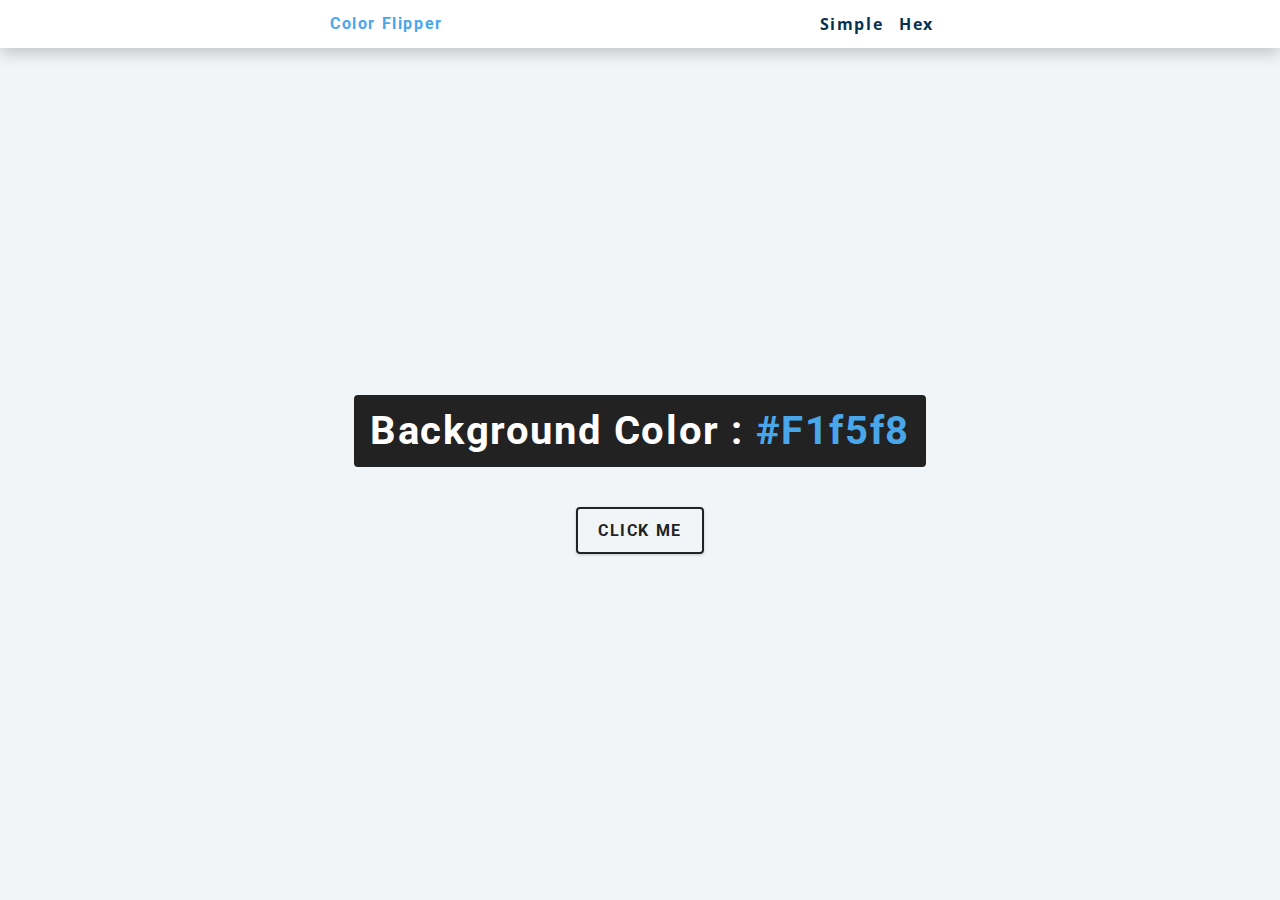
<file: color-filler/index.html>
<!DOCTYPE html>
<html lang="en">
<head>
    <meta charset="UTF-8">
    <meta http-equiv="X-UA-Compatible" content="IE=edge">
    <meta name="viewport" content="width=device-width, initial-scale=1.0">
    <title>Color Flipper || Simple</title>
    <!-- css -->
    <link rel="stylesheet" href="style.css">
</head>
<body>
    <!-- <h1>Color Flipper</h1> -->
    <nav>
        <div class="nav-center">
            <h4>color flipper</h4>
            <ul class="nav-links">
                <li>
                    <a href="index.html">Simple</a>
                </li>
                <li>
                    <a href="hex.html">Hex</a>
                </li>
            </ul>
        </div>
    </nav>
<main>
    <div class="container">
        <h2>Background color : <span class="color">#f1f5f8</span></h2>
        <button class="btn btn-hero" id="btn">Click me</button>
    </div>
</main>
    <!-- javascript -->
    <script src="app.js"></script>
</body>
</html>
</file>
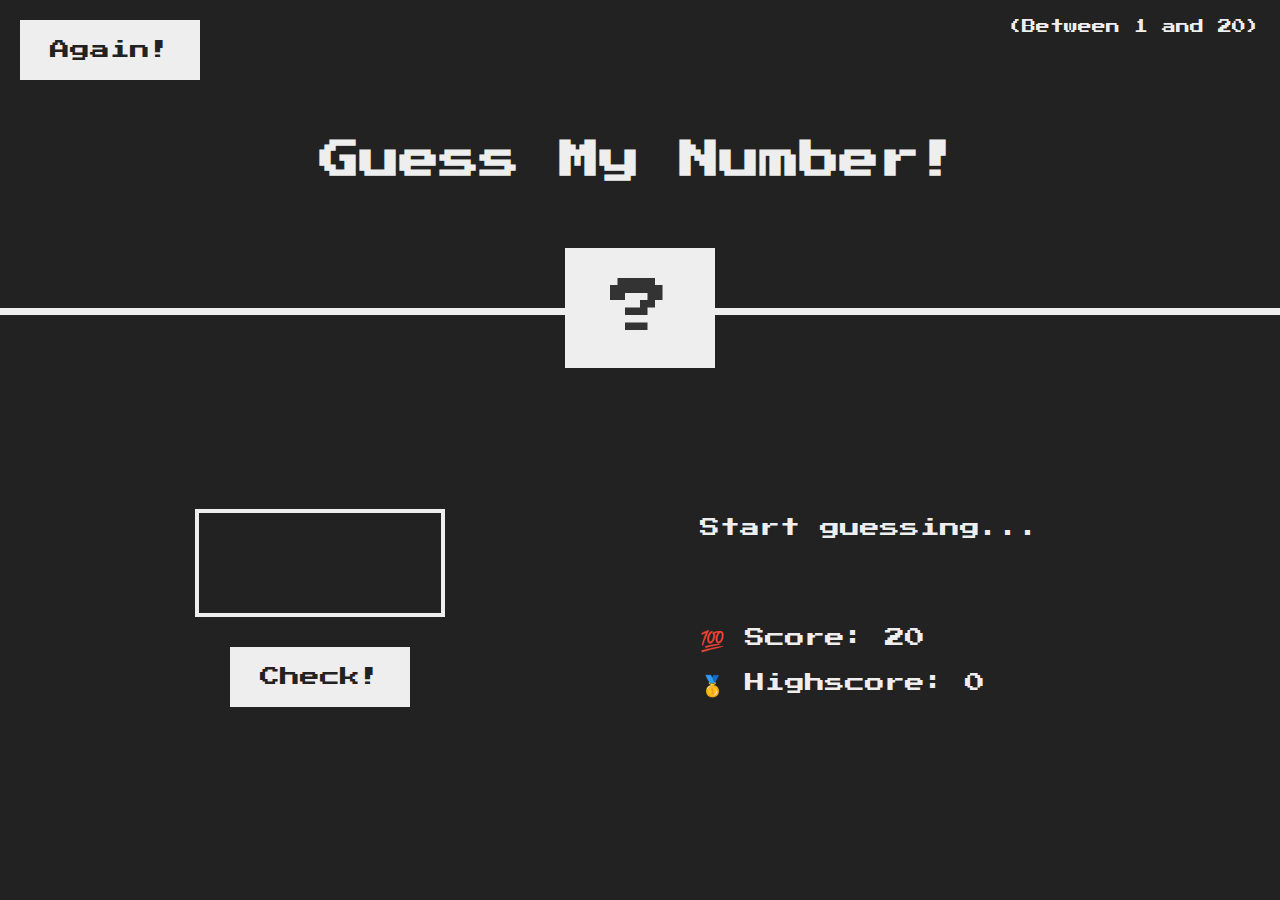
<file: Guess  the number/index.html>
<!DOCTYPE html>
<html lang="en">
  <head>
    <meta charset="UTF-8" />
    <meta name="viewport" content="width=device-width, initial-scale=1.0" />
    <meta http-equiv="X-UA-Compatible" content="ie=edge" />
    <link rel="stylesheet" href="style.css" />
    <title>Guess My Number!</title>
  </head>
  <body>
    <header>
      <h1>Guess My Number!</h1>
      <p class="between">(Between 1 and 20)</p>
      <button class="btn again">Again!</button>
      <div class="number">?</div>
    </header>
    <main>
      <section class="left">
        <input type="number" class="guess" />
        <button class="btn check">Check!</button>
      </section>
      <section class="right">
        <p class="message">Start guessing...</p>
        <p class="label-score">💯 Score: <span class="score">20</span></p>
        <p class="label-highscore">
          🥇 Highscore: <span class="highscore">0</span>
        </p>
      </section>
    </main>
    <script src="script.js"></script>
  </body>
</html>
</file>
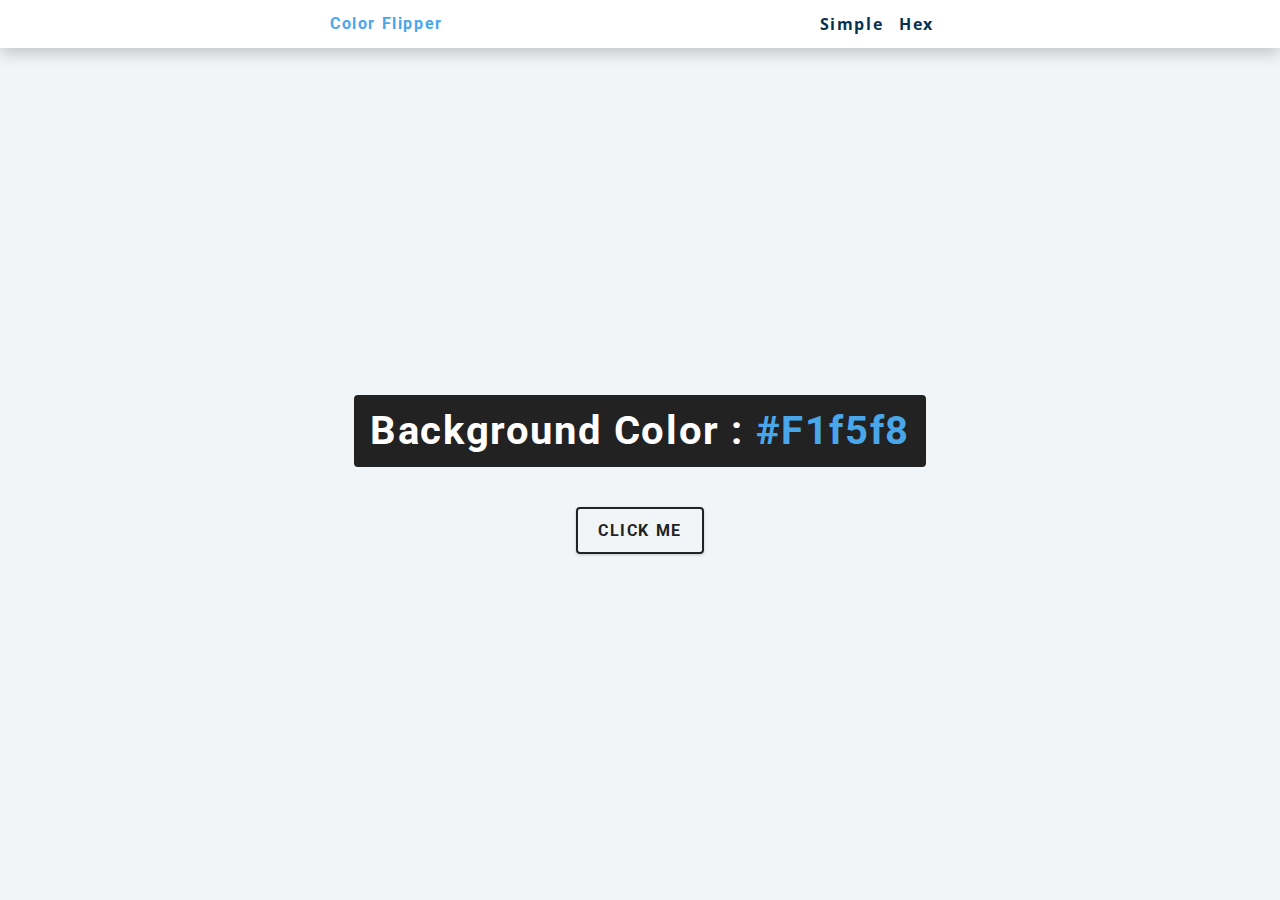
<file: color-filler/hex.html>
<!DOCTYPE html>
<html lang="en">
<head>
    <meta charset="UTF-8">
    <meta http-equiv="X-UA-Compatible" content="IE=edge">
    <meta name="viewport" content="width=device-width, initial-scale=1.0">
    <title>Color Flipper || Simple</title>
    <!-- css -->
    <link rel="stylesheet" href="style.css">
</head>
<body>
    <!-- <h1>Color Flipper</h1> -->
    <nav>
        <div class="nav-center">
            <h4>color flipper</h4>
            <ul class="nav-links">
                <li>
                    <a href="index.html">Simple</a>
                </li>
                <li>
                    <a href="hex.html">Hex</a>
                </li>
            </ul>
        </div>
    </nav>
<main>
    <div class="container">
        <h2>Background color : <span class="color">#f1f5f8</span></h2>
        <button class="btn btn-hero" id="btn">Click me</button>
    </div>
</main>
    <!-- javascript -->
    <script src="hexx.js"></script>
</body>
</html>
</file>
<file: color-filler/style.css>
/*
=============== 
Fonts
===============
*/
@import url("https://fonts.googleapis.com/css?family=Open+Sans|Roboto:400,700&display=swap");

/*
=============== 
Variables
===============
*/

:root {
  /* dark shades of primary color*/
  --clr-primary-1: hsl(205, 86%, 17%);
  --clr-primary-2: hsl(205, 77%, 27%);
  --clr-primary-3: hsl(205, 72%, 37%);
  --clr-primary-4: hsl(205, 63%, 48%);
  /* primary/main color */
  --clr-primary-5: hsl(205, 78%, 60%);
  /* lighter shades of primary color */
  --clr-primary-6: hsl(205, 89%, 70%);
  --clr-primary-7: hsl(205, 90%, 76%);
  --clr-primary-8: hsl(205, 86%, 81%);
  --clr-primary-9: hsl(205, 90%, 88%);
  --clr-primary-10: hsl(205, 100%, 96%);
  /* darkest grey - used for headings */
  --clr-grey-1: hsl(209, 61%, 16%);
  --clr-grey-2: hsl(211, 39%, 23%);
  --clr-grey-3: hsl(209, 34%, 30%);
  --clr-grey-4: hsl(209, 28%, 39%);
  /* grey used for paragraphs */
  --clr-grey-5: hsl(210, 22%, 49%);
  --clr-grey-6: hsl(209, 23%, 60%);
  --clr-grey-7: hsl(211, 27%, 70%);
  --clr-grey-8: hsl(210, 31%, 80%);
  --clr-grey-9: hsl(212, 33%, 89%);
  --clr-grey-10: hsl(210, 36%, 96%);
  --clr-white: #fff;
  --clr-red-dark: hsl(360, 67%, 44%);
  --clr-red-light: hsl(360, 71%, 66%);
  --clr-green-dark: hsl(125, 67%, 44%);
  --clr-green-light: hsl(125, 71%, 66%);
  --clr-black: #222;
  --ff-primary: "Roboto", sans-serif;
  --ff-secondary: "Open Sans", sans-serif;
  --transition: all 0.3s linear;
  --spacing: 0.1rem;
  --radius: 0.25rem;
  --light-shadow: 0 5px 15px rgba(0, 0, 0, 0.1);
  --dark-shadow: 0 5px 15px rgba(0, 0, 0, 0.2);
  --max-width: 1170px;
  --fixed-width: 620px;
}
/*
=============== 
Global Styles
===============
*/

*,
::after,
::before {
  margin: 0;
  padding: 0;
  box-sizing: border-box;
}
body {
  font-family: var(--ff-secondary);
  background: var(--clr-grey-10);
  color: var(--clr-grey-1);
  line-height: 1.5;
  font-size: 0.875rem;
}
ul {
  list-style-type: none;
}
a {
  text-decoration: none;
}
h1,
h2,
h3,
h4 {
  letter-spacing: var(--spacing);
  text-transform: capitalize;
  line-height: 1.25;
  margin-bottom: 0.75rem;
  font-family: var(--ff-primary);
}
h1 {
  font-size: 3rem;
}
h2 {
  font-size: 2rem;
}
h3 {
  font-size: 1.25rem;
}
h4 {
  font-size: 0.875rem;
}
p {
  margin-bottom: 1.25rem;
  color: var(--clr-grey-5);
}
@media screen and (min-width: 800px) {
  h1 {
    font-size: 4rem;
  }
  h2 {
    font-size: 2.5rem;
  }
  h3 {
    font-size: 1.75rem;
  }
  h4 {
    font-size: 1rem;
  }
  body {
    font-size: 1rem;
  }
  h1,
  h2,
  h3,
  h4 {
    line-height: 1;
  }
}
/*  global classes */

/* section */
.section {
  padding: 5rem 0;
}

.section-center {
  width: 90vw;
  margin: 0 auto;
  max-width: 1170px;
}
@media screen and (min-width: 992px) {
  .section-center {
    width: 95vw;
  }
}
main {
  min-height: 100vh;
  display: grid;
  place-items: center;
}

/*
=============== 
Nav
===============
*/
nav {
  background: var(--clr-white);
  height: 3rem;
  display: grid;
  align-items: center;
  box-shadow: var(--dark-shadow);
}
.nav-center {
  width: 90vw;
  max-width: var(--fixed-width);
  margin: 0 auto;
  display: flex;
  align-items: center;
  justify-content: space-between;
}
.nav-center h4 {
  margin-bottom: 0;
  color: var(--clr-primary-5);
}
.nav-links {
  display: flex;
}
nav a {
  text-transform: capitalize;
  font-weight: 700;
  font-size: 1rem;
  color: var(--clr-primary-1);
  letter-spacing: var(--spacing);
  margin-right: 1rem;
}
nav a:hover {
  color: var(--clr-primary-5);
}
/*
=============== 
Container
===============
*/
main {
  min-height: calc(100vh - 3rem);
  display: grid;
  place-items: center;
}
.container {
  text-align: center;
}
.container h2 {
  background: var(--clr-black);
  color: var(--clr-white);
  padding: 1rem;
  border-radius: var(--radius);
  margin-bottom: 2.5rem;
}
.color {
  color: var(--clr-primary-5);
}
.btn-hero {
  font-family: var(--ff-primary);
  text-transform: uppercase;
  background: transparent;
  color: var(--clr-black);
  letter-spacing: var(--spacing);
  display: inline-block;
  font-weight: 700;
  transition: var(--transition);
  border: 2px solid var(--clr-black);
  cursor: pointer;
  box-shadow: 0 1px 3px rgba(0, 0, 0, 0.2);
  border-radius: var(--radius);
  font-size: 1rem;
  padding: 0.75rem 1.25rem;
}
.btn-hero:hover {
  color: var(--clr-white);
  background: var(--clr-black);
}
</file>
<file: Guess  the number/style.css>
@import url('https://fonts.googleapis.com/css?family=Press+Start+2P&display=swap');

* {
  margin: 0;
  padding: 0;
  box-sizing: inherit;
}

html {
  font-size: 62.5%;
  box-sizing: border-box;
}

body {
  font-family: 'Press Start 2P', sans-serif;
  color: #eee;
  background-color: #222;
  /* background-color: #60b347; */
}

/* LAYOUT */
header {
  position: relative;
  height: 35vh;
  border-bottom: 7px solid #eee;
}

main {
  height: 65vh;
  color: #eee;
  display: flex;
  align-items: center;
  justify-content: space-around;
}

.left {
  width: 52rem;
  display: flex;
  flex-direction: column;
  align-items: center;
}

.right {
  width: 52rem;
  font-size: 2rem;
}

/* ELEMENTS STYLE */
h1 {
  font-size: 4rem;
  text-align: center;
  position: absolute;
  width: 100%;
  top: 52%;
  left: 50%;
  transform: translate(-50%, -50%);
}

.number {
  background: #eee;
  color: #333;
  font-size: 6rem;
  width: 15rem;
  padding: 3rem 0rem;
  text-align: center;
  position: absolute;
  bottom: 0;
  left: 50%;
  transform: translate(-50%, 50%);
}

.between {
  font-size: 1.4rem;
  position: absolute;
  top: 2rem;
  right: 2rem;
}

.again {
  position: absolute;
  top: 2rem;
  left: 2rem;
}

.guess {
  background: none;
  border: 4px solid #eee;
  font-family: inherit;
  color: inherit;
  font-size: 5rem;
  padding: 2.5rem;
  width: 25rem;
  text-align: center;
  display: block;
  margin-bottom: 3rem;
}

.btn {
  border: none;
  background-color: #eee;
  color: #222;
  font-size: 2rem;
  font-family: inherit;
  padding: 2rem 3rem;
  cursor: pointer;
}

.btn:hover {
  background-color: #ccc;
}

.message {
  margin-bottom: 8rem;
  height: 3rem;
}

.label-score {
  margin-bottom: 2rem;
}
</file>
